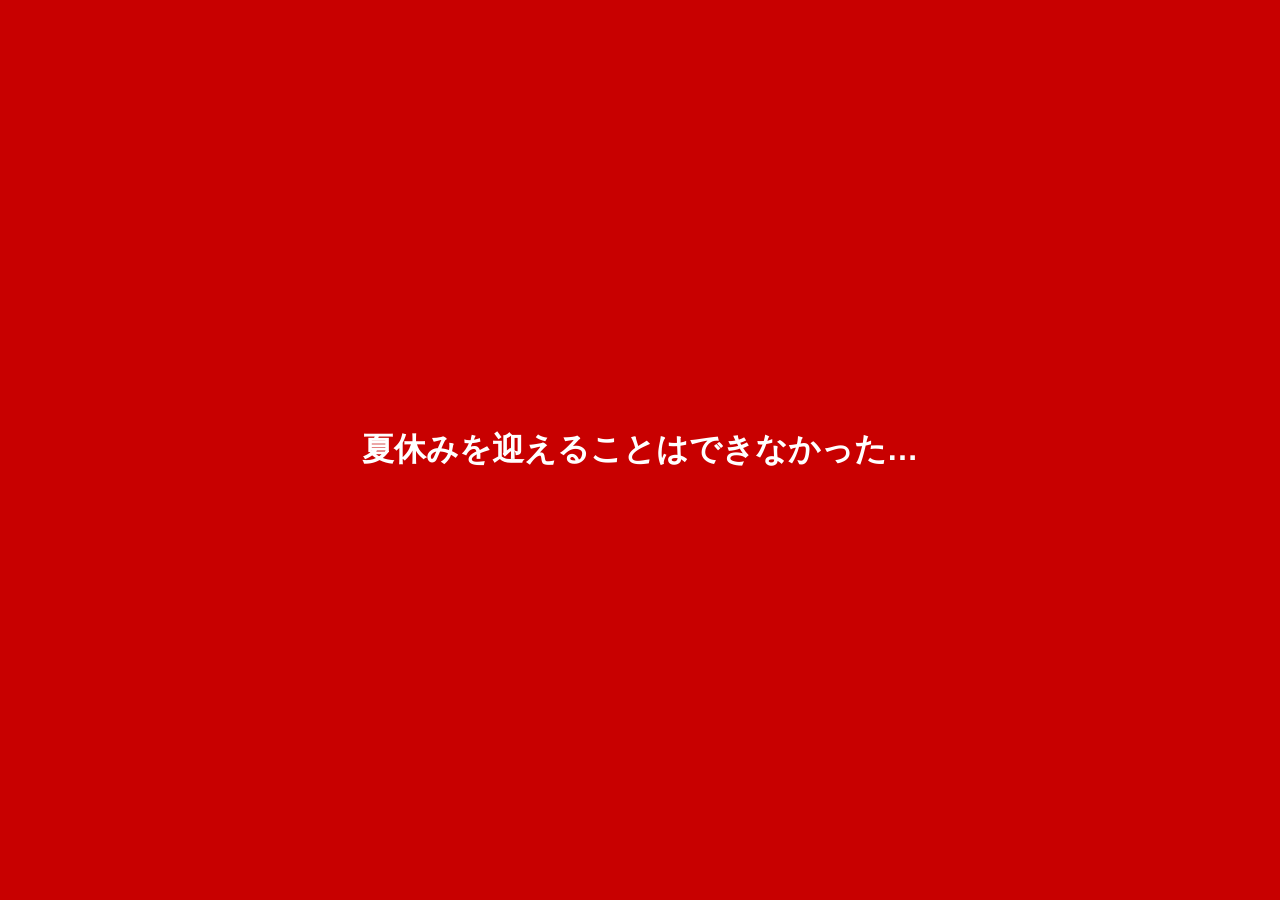
<file: index.html>
<!DOCTYPE html>
<html lang="ja">
<head>
    <meta charset="UTF-8">
    <meta name="viewport" content="width=device-width, initial-scale=1.0, viewport-fit=cover">
    <title>Page 1</title>

    <!-- 共通CSS -->
    <link rel="stylesheet" href="style.css">
</head>
<body class="page1">

    <!-- ==========================================
         背景オーバーレイ（赤点滅・ゲームオーバー演出用）
    =========================================== -->
    <div id="redOverlay"></div>

    <!-- ==========================================
         メインコンテナ
    =========================================== -->
    <main id="gameContainer">

        <!-- 背景画像 -->
        <div id="background"></div>

        <!-- 爆弾パネル -->
        <section id="bombPanel">

            <!-- ==================================
                 タイマー表示
            =================================== -->
            <div id="timerArea">
                <div id="timerDisplay">50:00</div>
            </div>

            <!-- ==================================
                 パスワード入力
            =================================== -->
            <div id="passwordArea">

                <!-- 入力欄 -->
                <input
                    id="passwordInput"
                    type="text"
                    inputmode="none"
                    readonly
                    maxlength="6"
                    placeholder="------">

            </div>

        </section>

    </main>

    <!-- ==========================================
         メッセージ表示
    =========================================== -->
    <div id="message"></div>

    <!-- ==========================================
         アルファベットキーパッド
    =========================================== -->
    <div id="keypadOverlay" class="hidden">

        <div id="keypad">

            <!-- 閉じる -->
            <button class="closeKeypad" id="closeKeypad">×</button>

            <!-- キー配置 -->
            <div id="keys">

                <!-- A～ZはJavaScriptで生成 -->

            </div>

            <!-- 操作ボタン -->
            <div id="keypadControls">

                <button id="backspaceBtn">
                    ←
                </button>

                <button id="clearBtn">
                    CLEAR
                </button>

                <button id="enterBtn">
                    ENTER
                </button>

            </div>

        </div>

    </div>

    <!-- ==========================================
         ゲームオーバー画面
    =========================================== -->
    <div id="gameOverScreen" class="hidden">

        <div id="gameOverText">
            夏休みを迎えることはできなかった…
        </div>

    </div>

    <!-- JavaScript -->
    <script src="main.js"></script>

</body>
</html>
</file>
<file: style.css>
/* =========================================================
   Page1 style.css
   スマホ向けレイアウト
========================================================= */

/* ------------------------------
   リセット
------------------------------ */
*{
    margin:0;
    padding:0;
    box-sizing:border-box;
    -webkit-tap-highlight-color:transparent;
}

html,
body{
    width:100%;
    height:100%;
    overflow:hidden;
    font-family:
        "Segoe UI",
        "Helvetica Neue",
        sans-serif;
    background:#000;
    touch-action:manipulation;
}

/* =========================================================
   ページ全体
========================================================= */

body.page1{
    position:relative;
    display:flex;
    justify-content:center;
    align-items:center;
}

/* =========================================================
   メインコンテナ
========================================================= */

#gameContainer{
    position:relative;

    width:100%;
    max-width:430px;
    height:100vh;

    overflow:hidden;
}

/* =========================================================
   背景画像
========================================================= */

#background{

    position:absolute;
    inset:0;

    background-image:url("images/p1_bg.png");
    background-size:cover;
    background-position:center;
    background-repeat:no-repeat;

    z-index:1;

}

/* =========================================================
   爆弾パネル
========================================================= */

#bombPanel{

    position:absolute;

    left:50%;
    top:23vh;

    transform:translate(-50%,-50%);

    width:88%;

    z-index:5;

    display:flex;
    flex-direction:column;
    align-items:center;

}

/* =========================================================
   タイマー
========================================================= */

#timerArea{

    width:82%;

    display:flex;
    justify-content:center;
    align-items:center;

    margin-top:20vh;

}

#timerDisplay{

    width:100%;

    text-align:center;

    color:#ff2d2d;

    font-size:5.5rem;

    font-weight:bold;

    letter-spacing:5px;

    font-family:
        "Courier New",
        monospace;

    text-shadow:
        0 0 6px #ff0000,
        0 0 12px #ff0000,
        0 0 20px #ff0000,
        0 0 25px rgba(255,0,0,.8);

    user-select:none;

}

/* =========================================================
   パスワード入力
========================================================= */

#passwordArea{

    width:58%;
    margin-top:15vh;

}

#passwordInput{

    width:100%;

    height:90%;

    border:none;

    border-radius:8px;

    background:rgba(15,15,15,.92);

    color:#ffffff;

    font-size:3rem;

    text-align:center;

    letter-spacing:7px;

    outline:none;

    cursor:pointer;

    box-shadow:
        inset 0 0 8px rgba(0,0,0,.8),
        0 0 10px rgba(255,255,255,.08);

}

/* プレースホルダー */

#passwordInput::placeholder{

    color:#999;

    letter-spacing:8px;

}

/* =========================================================
   メッセージ表示
========================================================= */

#message{

    position:fixed;

    left:50%;
    top:30%;

    transform:translateX(-50%);

    min-width:220px;

    max-width:90%;

    padding:14px 20px;

    border-radius:10px;

    background:rgba(0,0,0,.82);

    color:#fff;

    text-align:center;

    font-size:1.2rem;

    opacity:0;

    pointer-events:none;

    transition:.3s;

    z-index:300;

}

#message.show{

    opacity:1;

}

/* =========================================================
   赤オーバーレイ
========================================================= */

#redOverlay{

    position:fixed;

    inset:0;

    background:#ff0000;

    opacity:0;

    pointer-events:none;

    z-index:200;

}

/* =========================================================
   キーパッド
========================================================= */

#keypadOverlay{

    position:fixed;

    inset:0;

    background:rgba(0,0,0,.72);

    display:flex;

    justify-content:flex-end;

    align-items:center;

    flex-direction:column;

    z-index:500;

    transition:.25s;

}

#keypadOverlay.hidden{

    display:none;

}

#keypad{

    width:100%;

    max-width:430px;

    background:#1b1b1b;

    border-radius:24px 24px 0 0;

    padding:

        24px
        18px
        calc(20px + env(safe-area-inset-bottom));

}

/* 閉じる */

.closeKeypad{

    width:44px;
    height:44px;

    border:none;

    border-radius:50%;

    background:#444;

    color:#fff;

    font-size:1.3rem;

    margin-left:auto;

    margin-bottom:14px;

}

/* =========================================================
   アルファベットキー
========================================================= */

#keys{

    display:grid;

    grid-template-columns:repeat(6,1fr);

    gap:10px;

}

.keyButton{

    height:52px;

    border:none;

    border-radius:10px;

    background:#333;

    color:#fff;

    font-size:1.1rem;

    font-weight:bold;

}

.keyButton:active{

    transform:scale(.95);

    background:#666;

}

/* =========================================================
   キーパッド操作
========================================================= */

#keypadControls{

    margin-top:18px;

    display:grid;

    grid-template-columns:repeat(3,1fr);

    gap:12px;

}

#keypadControls button{

    height:52px;

    border:none;

    border-radius:10px;

    background:#5b5b5b;

    color:#fff;

    font-size:1rem;

    font-weight:bold;

}

#enterBtn{

    background:#0066ff !important;

}

#clearBtn{

    background:#9a2626 !important;

}

/* =========================================================
   ゲームオーバー
========================================================= */

#gameOverScreen{

    position:fixed;

    inset:0;

    background:#c80000;

    color:#fff;

    display:flex;

    justify-content:center;

    align-items:center;

    padding:30px;

    text-align:center;

    z-index:999;

}

#gameOverScreen.hidden{

    display:none;

}

#gameOverText{

    font-size:2rem;

    font-weight:bold;

    line-height:1.6;

}

/* =========================================================
   赤3回点滅
========================================================= */

.flashError{

    animation:errorFlash .25s linear 3;

}

@keyframes errorFlash{

    0%{
        opacity:0;
    }

    50%{
        opacity:.55;
    }

    100%{
        opacity:0;
    }

}

/* =========================================================
   残り5分以下点滅
========================================================= */

.warningFlash{

    animation:warningFlash 2s ease-in-out infinite;

}

@keyframes warningFlash{

    0%{
        opacity:0;
    }

    50%{
        opacity:.35;
    }

    100%{
        opacity:0;
    }

}

/* =========================================================
   小さいスマホ
========================================================= */

@media (max-width:390px){

    #timerDisplay{

        font-size:2.7rem;

    }

    #passwordInput{

        height:54px;

        font-size:1.7rem;

    }

    .keyButton{

        height:48px;

    }

}

/* =========================================================
   タブレット
========================================================= */

@media (min-width:768px){

    #gameContainer{

        max-width:430px;

        margin:auto;

    }

}
</file>
